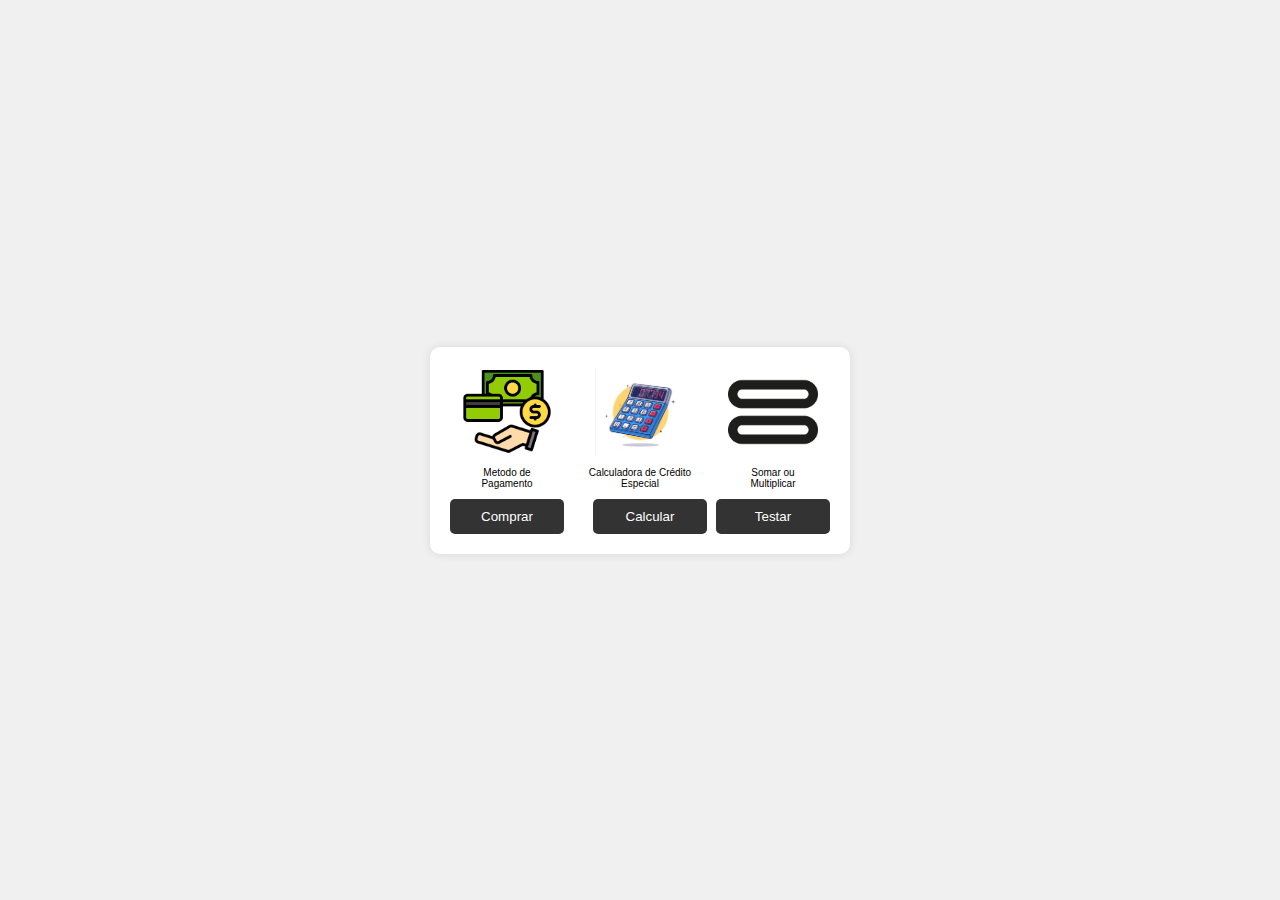
<file: index.html>
<!DOCTYPE html>
<html lang="pt-BR">

<head>
    <meta charset="UTF-8">
    <meta name="viewport" content="width=device-width, initial-scale=1.0">
    <title>Container com Imagens e Botões</title>
    <link rel="stylesheet" href="styles.css">
</head>

<body>
    <div class="container">
        <div class="form-group">
            <div class="image-container">
                <div class="image-item">
                    <img src="/img/imgg.png"
                        alt="Sinal de Mais">
                    <p class="textp"> Metodo de <br> Pagamento  </p>

                    <button class="action-button">Comprar</button>
                </div>
                <div class="image-item">
                    <img src="img\calculadora.png" alt="Sinal de Percentual">
                    <p class="textp">Calculadora de Crédito Especial</p>
                    <a href="primeira.html">
                    <button class="action-button">Calcular</button>
                </a>
                </div>
                <div class="image-item">
                    <img src="/img/igual.png" alt="Sinal de Multiplicação">
                    <p class="textp"> Somar ou <br>Multiplicar</p>


                    <button class="action-button">Testar</button>
                </div>
            </div>
        </div>
    </div>

    <style>
        .textp {
            font-size: 10px;
        }

        body {
            font-family: Arial, sans-serif;
            margin: 0;
            padding: 0;
            display: flex;
            justify-content: center;
            align-items: center;
            height: 100vh;
            background-color: #f0f0f0;
        }

        .container {
            background-color: white;
            padding: 20px;
            border-radius: 10px;
            box-shadow: 0 0 10px rgba(0, 0, 0, 0.1);
            width: 380px;
            text-align: center;
        }

        .image-container {
            display: flex;
            justify-content: space-between;
        }

        .image-item {
            text-align: center;
            width: 30%;
        }

        .image-item img {
            width: 90px;
            height: 90px;
            display: block;
            margin: 0 auto 10px auto;
        }

        .action-button {
            padding: 10px;
            background-color: #333;
            color: white;
            border: none;
            border-radius: 5px;
            cursor: pointer;
            width: 100%;
            box-sizing: border-box;
        }

        .action-button:hover {
            background-color: #555;
        }
    </style>
</body>

</html>
</file>
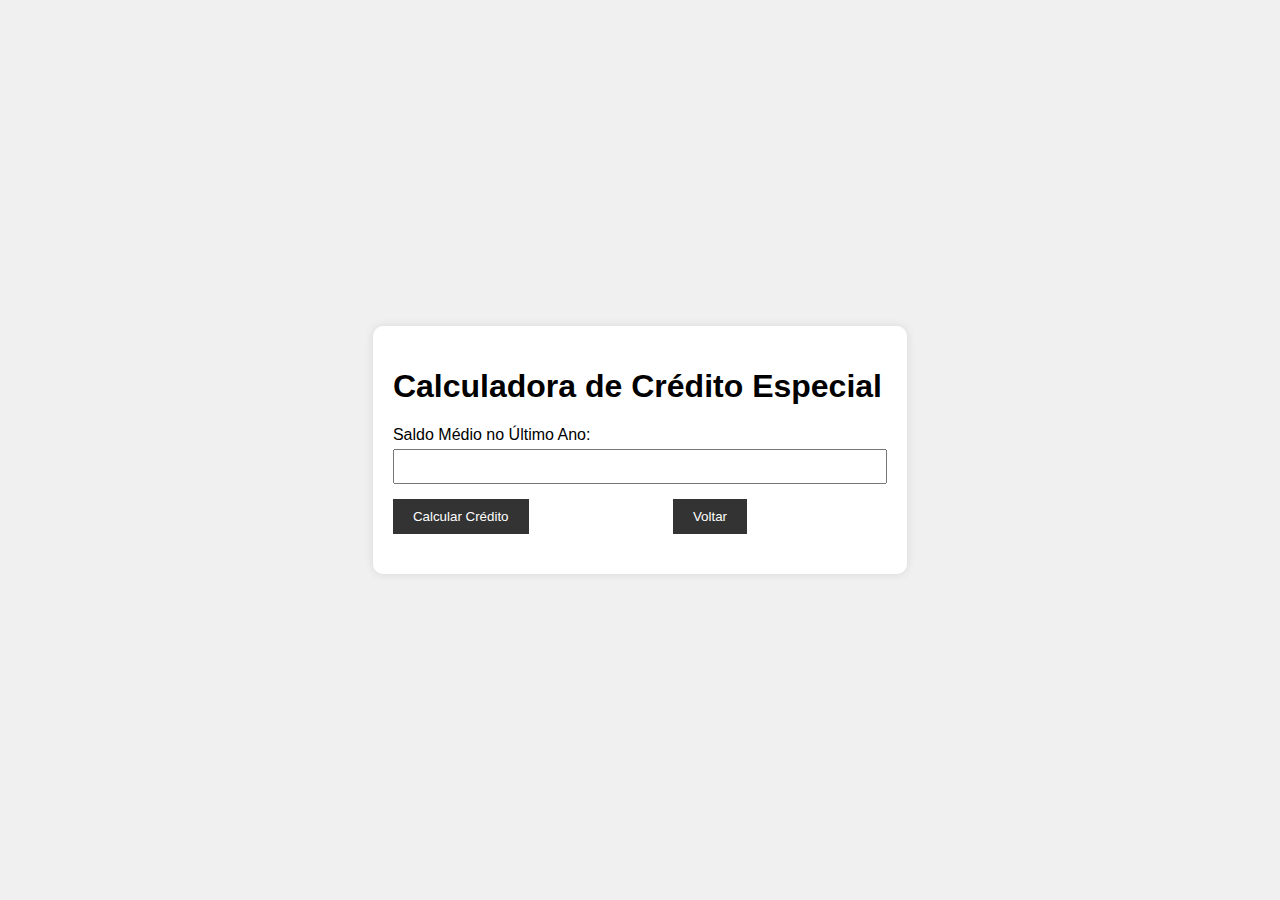
<file: primeira.html>
<!DOCTYPE html>
<html lang="pt-br">

<head>
    <meta charset="UTF-8">
    <meta name="viewport" content="width=device-width, initial-scale=1.0">
    <title>Calculadora de Crédito Especial</title>
    <style>
        body {
            font-family: Arial, sans-serif;
            margin: 0;
            padding: 0;
            display: flex;
            justify-content: center;
            align-items: center;
            height: 100vh;
            background-color: #f0f0f0;
        }

        .container {
            background-color: white;
            padding: 20px;
            border-radius: 10px;
            box-shadow: 0 0 10px rgba(0, 0, 0, 0.1);
        }

        .form-group {
            margin-bottom: 15px;
        }

        .form-group label {
            display: block;
            margin-bottom: 5px;
        }

        .form-group input {
            width: 100%;
            padding: 8px;
            box-sizing: border-box;
        }

        .form-group button {
            padding: 10px 20px;
            background-color: #333;
            color: white;
            border: none;
            cursor: pointer;
            margin-right: 140px;
        }

        .results {
            margin-top: 20px;
        }
    </style>
</head>

<body>


    <div class="container">
        <h1>Calculadora de Crédito Especial</h1>
        <form id="credit-form">
            <div class="form-group">
                <label for="saldo-medio">Saldo Médio no Último Ano:</label>
                <input type="number" id="saldo-medio" name="saldo-medio" required>
            </div>
            <div class="form-group">
                <button type="button" onclick="calcularCredito()">Calcular Crédito</button>
                <a href="index.html">
                    <button type="button">Voltar</button>
                </a>
            </div>
        </form>
        <div class="results">
            <p id="resultado"></p>
        </div>
    </div>


    <script>
        function calcularCredito() {
            // Obtém o valor do saldo médio digitado
            var saldoMedio = parseFloat(document.getElementById('saldo-medio').value);

            var credito = 0;
            var desconto = 0;


            if (saldoMedio <= 500) {
                credito = saldoMedio;
            } else if (saldoMedio >= 500 && saldoMedio <= 100) {
                desconto = saldoMedio * 0.3;
                credito = saldoMedio + desconto;
            } else if (saldoMedio >= 1001 && saldoMedio <= 3000) {
                desconto = saldoMedio * 0.4;
                credito = saldoMedio + desconto;
            } else if (saldoMedio >= 3001) {
                desconto = saldoMedio * 0.5;
                credito = saldoMedio + desconto;
            } else {



            }

            // Exibe o resultado
            var resultadoElement = document.getElementById('resultado');
            resultadoElement.innerText = `Saldo Médio: R$ ${saldoMedio.toFixed(2)}\nCrédito Especial: R$ ${credito.toFixed(2)}`;
        }
    </script>


</body>

</html>
</file>
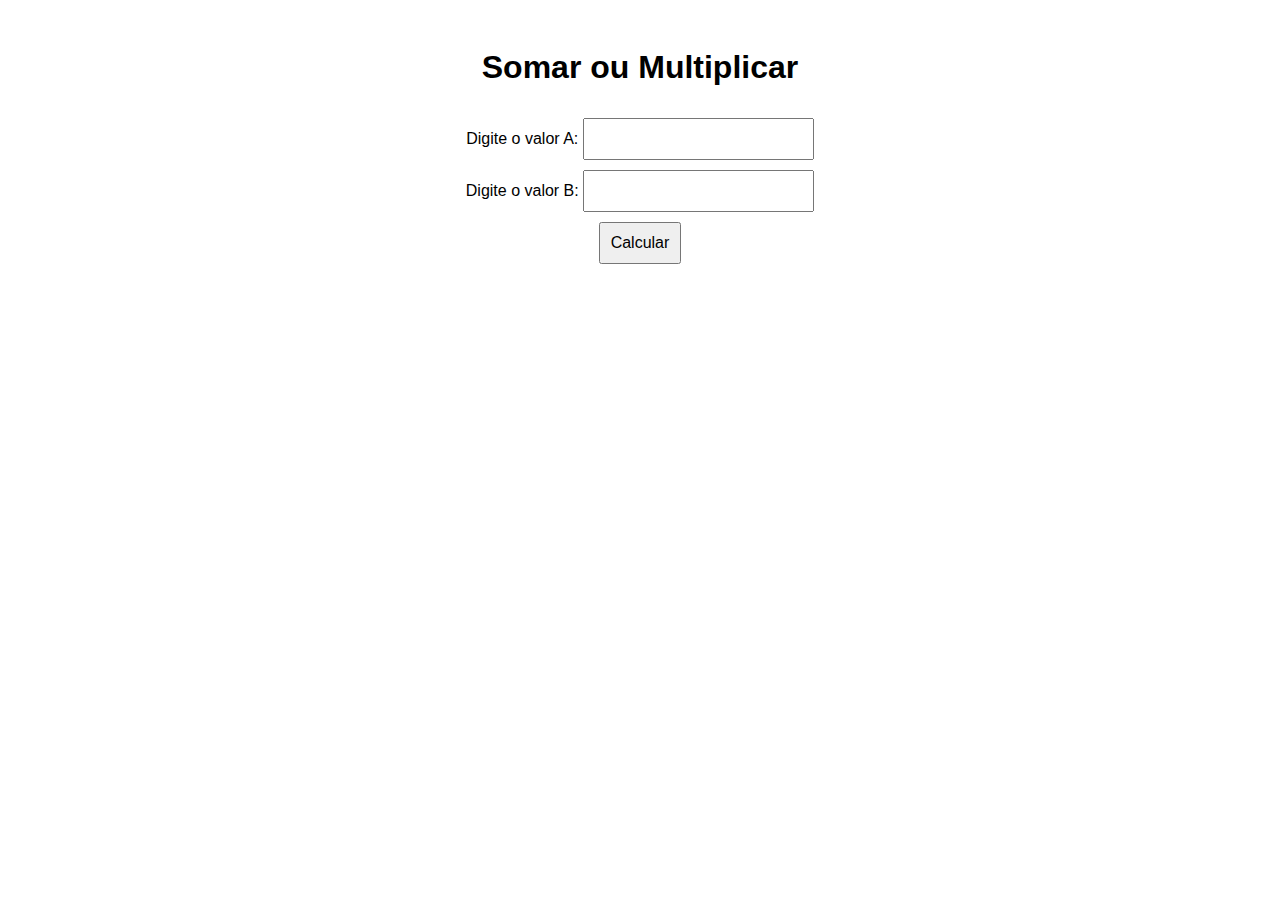
<file: segunda.html>
<!DOCTYPE html>
<html lang="pt-br">

<head>
    <meta charset="UTF-8">
    <meta name="viewport" content="width=device-width, initial-scale=1.0">
    <title>Somar ou Multiplicar</title>
    <style>
        body {
            font-family: Arial, sans-serif;
            text-align: center;
            padding: 20px;
        }

        .container {
            margin-top: 20px;
        }

        input,
        button {
            margin-top: 10px;
            padding: 10px;
            font-size: 16px;
        }
    </style>
</head>

<body>
    <h1>Somar ou Multiplicar</h1>
    <div class="container">
        <label for="valorA">Digite o valor A:</label>
        <input type="number" id="valorA">
        <br>
        <label for="valorB">Digite o valor B:</label>
        <input type="number" id="valorB">
        <br>
        <button onclick="calcular()">Calcular</button>
        <p id="resultado"></p>
    </div>
    <script>
        function calcular() {
            const valorA = parseInt(document.getElementById('valorA').value);
            const valorB = parseInt(document.getElementById('valorB').value);
            let resultado;


            if (valorA === valorB) {
                resultado = valorA + valorB;
            } else {
                resultado = valorA * valorB;
            }


            document.getElementById('resultado').innerText = `Resultado: ${resultado}`;
        }
    </script>
</body>

</html>
</file>
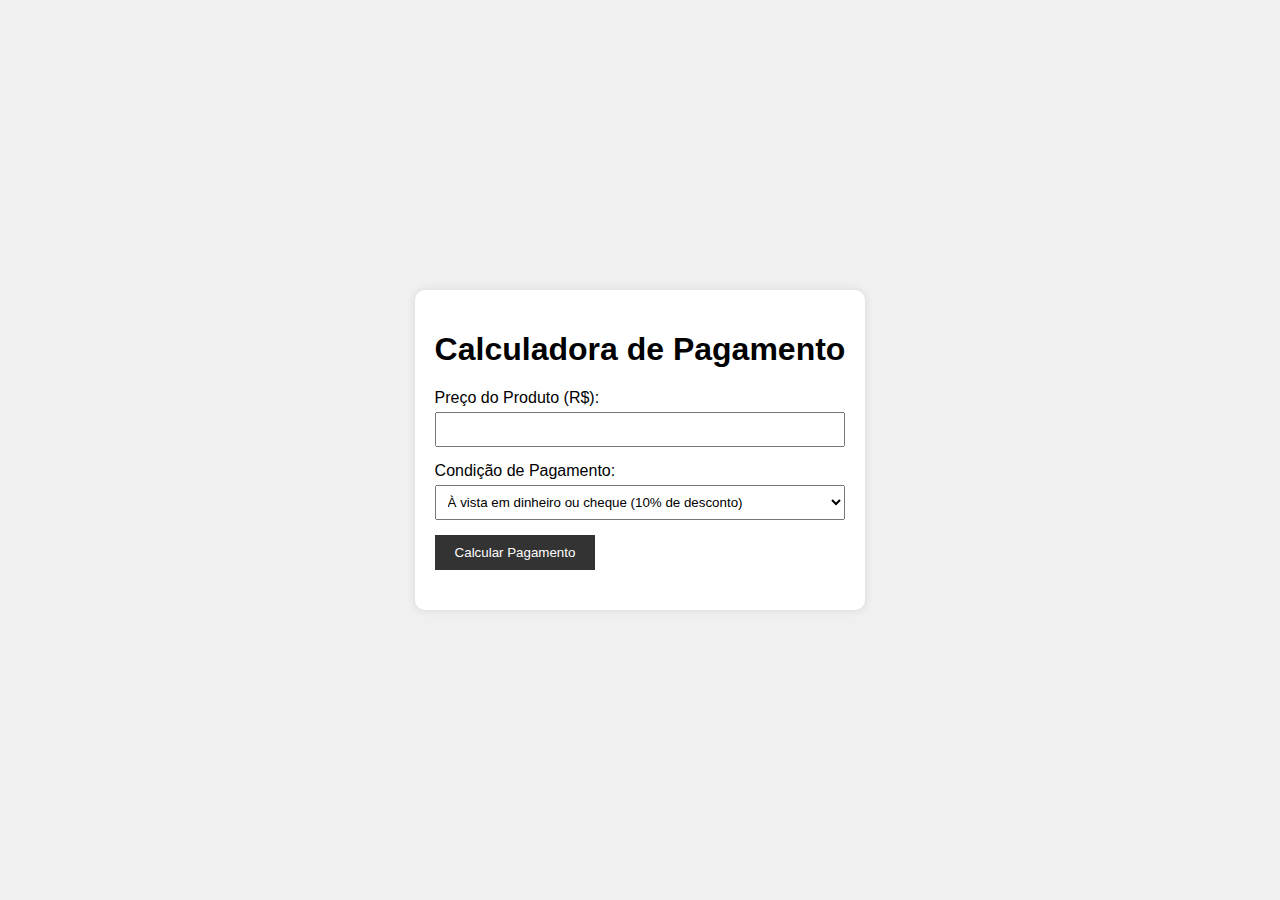
<file: terceira.html>
<!DOCTYPE html>
<html lang="pt-br">

<head>
    <meta charset="UTF-8">
    <meta name="viewport" content="width=device-width, initial-scale=1.0">
    <title>Calculadora de Pagamento</title>
    <style>
        body {
            font-family: Arial, sans-serif;
            margin: 0;
            padding: 0;
            display: flex;
            justify-content: center;
            align-items: center;
            height: 100vh;
            background-color: #f0f0f0;
        }

        .container {
            background-color: white;
            padding: 20px;
            border-radius: 10px;
            box-shadow: 0 0 10px rgba(0, 0, 0, 0.1);
        }

        .form-group {
            margin-bottom: 15px;
        }

        .form-group label {
            display: block;
            margin-bottom: 5px;
        }

        .form-group input {
            width: 100%;
            padding: 8px;
            box-sizing: border-box;
        }

        .form-group select {
            width: 100%;
            padding: 8px;
            box-sizing: border-box;
        }

        .form-group button {
            padding: 10px 20px;
            background-color: #333;
            color: white;
            border: none;
            cursor: pointer;
        }

        .results {
            margin-top: 20px;
        }
    </style>
</head>

<body>


    <div class="container">
        <h1>Calculadora de Pagamento</h1>
        <form id="payment-form">
            <div class="form-group">
                <label for="preco">Preço do Produto (R$):</label>
                <input type="number" id="preco" name="preco" required>
            </div>
            <div class="form-group">
                <label for="condicao">Condição de Pagamento:</label>
                <select id="condicao" name="condicao" required>
                    <option value="1">À vista em dinheiro ou cheque (10% de desconto)</option>
                    <option value="2">À vista no cartão de crédito (15% de desconto)</option>
                    <option value="3">Em duas vezes sem juros</option>
                    <option value="4">Em duas vezes com juros de 10%</option>
                </select>
            </div>
            <div class="form-group">
                <button type="button" onclick="calcularPagamento()">Calcular Pagamento</button>
            </div>
        </form>
        <div class="results">
            <p id="resultado"></p>
        </div>
    </div>


    <script>
        function calcularPagamento() {

            var preco = parseFloat(document.getElementById('preco').value);
            var condicao = document.getElementById('condicao').value;


            var valorFinal = 0;


            switch (condicao) {
                case '1':
                    valorFinal = preco * 0.9; // 10% de desconto
                    break;
                case '2':
                    valorFinal = preco * 0.85; // 15% de desconto
                    break;
                case '3':
                    valorFinal = preco; // Em duas vezes sem juros, preço normal
                    break;
                case '4':
                    valorFinal = preco * 1.1; // Em duas vezes com juros de 10%
                    break;
                default:
                    break;
            }

            // Exibe o resultado     
            var resultadoElement = document.getElementById('resultado');
            resultadoElement.innerText = `Preço do Produto: R$ ${preco.toFixed(2)}\nValor a ser pago: R$ ${valorFinal.toFixed(2)}`;
        }
    </script>


</body>

</html>
</file>
<file: styles.css>
body {
    font-family: 'Arial', sans-serif;
    margin: 0;
    padding: 0;
    background-color: #f4f4f4;
}

nav {
    background-color: #333;
    padding: 10px;
    position: relative;
    display: flex;
    justify-content: space-between;
    align-items: center;
}

.logo {
    display: flex;
    align-items: center;
}

.logo img {
    width: 40px; /* Ajuste conforme necessário */
    height: auto;
    margin-right: 10px;
}

.logo h1 {
    color: #fff;
    margin: 0;
}

ul {
    list-style-type: none;
    margin: 0;
    padding: 0;
    display: flex;
    justify-content: space-around;
}

li {
    display: inline;
}

a {
    text-decoration: none;
    color: #fff;
    padding: 10px;
    transition: background-color 0.3s;
}

a:hover {
    background-color: #555;
}

header, section, footer {
    text-align: center;
    padding: 50px 20px;
}

header {
    background-color: #3498db;
    color: #fff;
}

section {
    background-color: #fff;
    box-shadow: 0 0 10px rgba(0, 0, 0, 0.1);
    margin: 20px;
    padding: 20px;
}

footer {
    background-color: #333;
    color: #fff;
    position: absolute;
    width: 100%;
    bottom: 0;
}

.purchase-button {
    display: inline-block;
    padding: 10px 20px;
    background-color: #e74c3c;
    color: #fff;
    text-decoration: none;
    font-weight: bold;
    border-radius: 5px;
}
</file>
